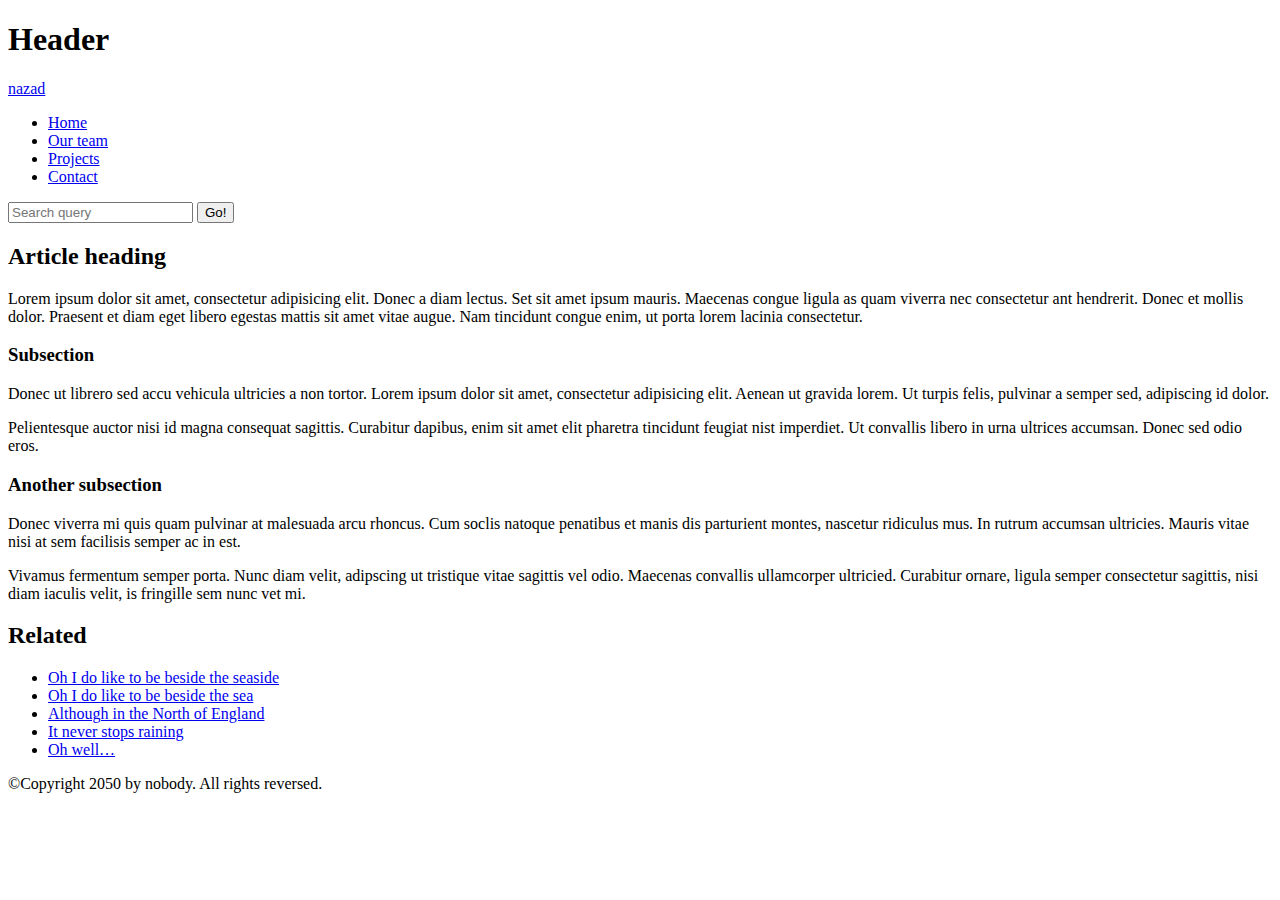
<file: website/base/templates/base/bio.html>
<!doctype html>
<html lang="en-US">
  <head>
    <meta charset="utf-8" />
    <meta name="viewport" content="width=device-width" />

    <title>My page title</title>
    <link
      href="https://fonts.googleapis.com/css?family=Open+Sans+Condensed:300|Sonsie+One"
      rel="stylesheet" />
  </head>

  <body>
    <!-- Here is our main header that is used across all the pages of our website -->

    <header>
      <h1>Header</h1>
      <a href="/">nazad</a>
    </header>

    <nav>
      <ul>
        <li><a href="#">Home</a></li>
        <li><a href="#">Our team</a></li>
        <li><a href="#">Projects</a></li>
        <li><a href="#">Contact</a></li>
      </ul>

      <!-- A Search form is another common non-linear way to navigate through a website. -->
    
      <form>
        <input type="search" name="q" placeholder="Search query" />
        <input type="submit" value="Go!" />
      </form>
    </nav>

    <!-- Here is our page's main content -->
    <main>
      <!-- It contains an article -->
      <article>
        <h2>Article heading</h2>

        <p>
          Lorem ipsum dolor sit amet, consectetur adipisicing elit. Donec a diam
          lectus. Set sit amet ipsum mauris. Maecenas congue ligula as quam
          viverra nec consectetur ant hendrerit. Donec et mollis dolor. Praesent
          et diam eget libero egestas mattis sit amet vitae augue. Nam tincidunt
          congue enim, ut porta lorem lacinia consectetur.
        </p>

        <h3>Subsection</h3>

        <p>
          Donec ut librero sed accu vehicula ultricies a non tortor. Lorem ipsum
          dolor sit amet, consectetur adipisicing elit. Aenean ut gravida lorem.
          Ut turpis felis, pulvinar a semper sed, adipiscing id dolor.
        </p>

        <p>
          Pelientesque auctor nisi id magna consequat sagittis. Curabitur
          dapibus, enim sit amet elit pharetra tincidunt feugiat nist imperdiet.
          Ut convallis libero in urna ultrices accumsan. Donec sed odio eros.
        </p>

        <h3>Another subsection</h3>

        <p>
          Donec viverra mi quis quam pulvinar at malesuada arcu rhoncus. Cum
          soclis natoque penatibus et manis dis parturient montes, nascetur
          ridiculus mus. In rutrum accumsan ultricies. Mauris vitae nisi at sem
          facilisis semper ac in est.
        </p>

        <p>
          Vivamus fermentum semper porta. Nunc diam velit, adipscing ut
          tristique vitae sagittis vel odio. Maecenas convallis ullamcorper
          ultricied. Curabitur ornare, ligula semper consectetur sagittis, nisi
          diam iaculis velit, is fringille sem nunc vet mi.
        </p>
      </article>

      <!-- the aside content can also be nested within the main content -->
      <aside>
        <h2>Related</h2>

        <ul>
          <li><a href="#">Oh I do like to be beside the seaside</a></li>
          <li><a href="#">Oh I do like to be beside the sea</a></li>
          <li><a href="#">Although in the North of England</a></li>
          <li><a href="#">It never stops raining</a></li>
          <li><a href="#">Oh well…</a></li>
        </ul>
      </aside>
    </main>

    <!-- And here is our main footer that is used across all the pages of our website -->

    <footer>
      <p>©Copyright 2050 by nobody. All rights reversed.</p>
    </footer>
  </body>
</html>
</file>
